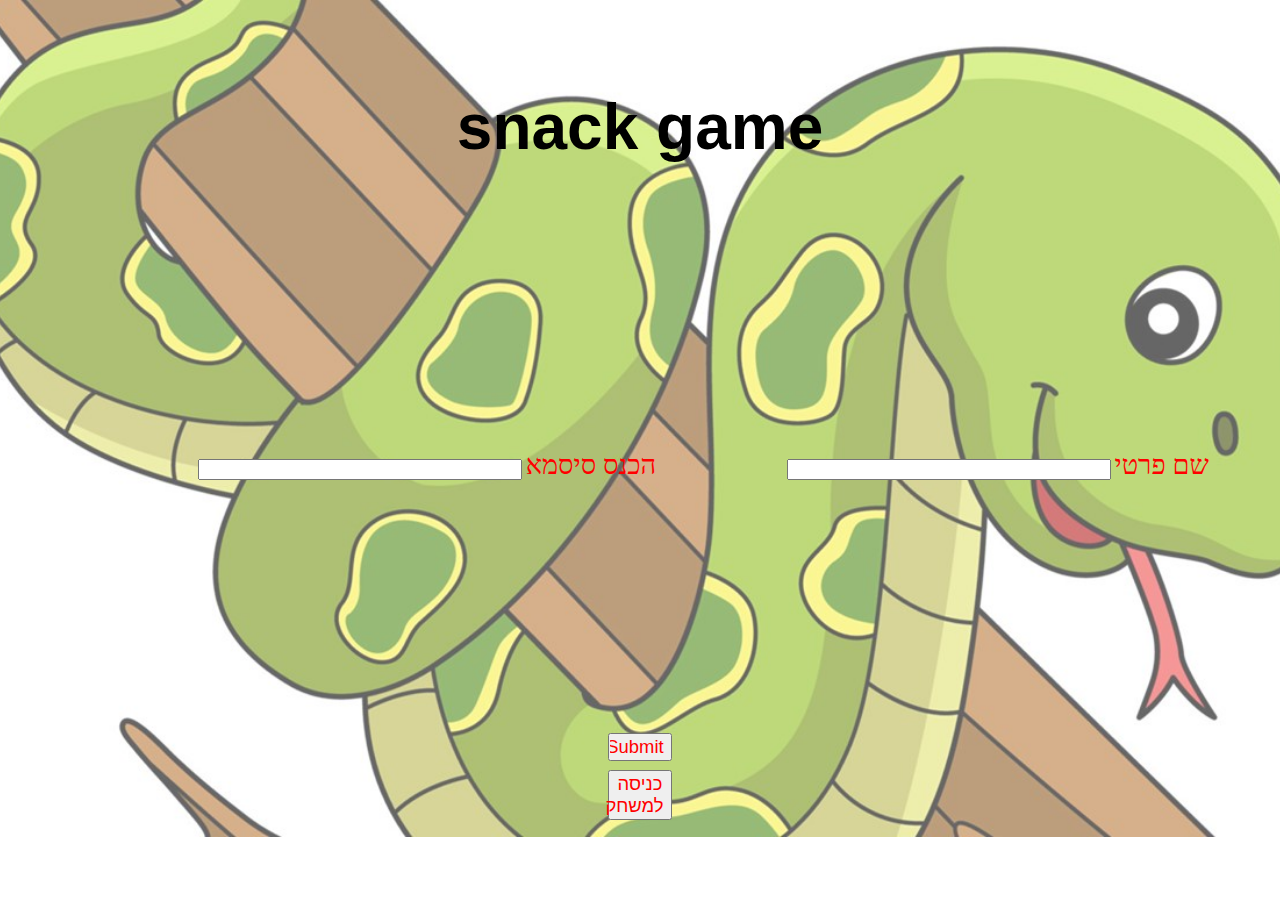
<file: index.html>
<!DOCTYPE html>
<html lang="en">
<head>
    <meta charset="UTF-8">
    <meta name="viewport" content="width=device-width, initial-scale=1.0">
    <title> snack game</title>
</head>
<body>
    <h1>snack game</h1>
    <label for="name">שם פרטי</label> <input type="text" id="name"> 
    <label for="sisma">הכנס סיסמא</label> <input type="password" id="sisma">
    <input type="submit" id="submit">
    <a href="game.html"><button>כניסה למשחק</button></a>
    <script>
        function N(){
        const big = /[A-Z]/.test(document.querySelector('#sisma').value)
        const small = /[a-z]/.test(document.querySelector('#sisma').value)
        const number = /[0-9]/.test(document.querySelector('#sisma').value)
    return big && small && number;}
        document.querySelector('#submit').addEventListener('click', ()=>{
            if(!N()){
                alert("הסיסמא לא חזקה נא נסה שוב")
            }
            else{
                JSON.stringify(localStorage.setItem('name', document.querySelector('#name').value))
                JSON.stringify(localStorage.setItem('sisma', document.querySelector('#sisma').value))
            if(document.querySelector('#name').value == '' || document.querySelector('#sisma').value == '')
            alert("נא הכנס שם משתמש וסיסמא")}
        })
        localStorage.setItem('stage', 1)
        localStorage.setItem('livesLeft', 3)
    </script>
    <style>
        body{
            direction: rtl;
            background-image: url("רקע/pptAE69.pptm [נשמר אוטומטית]/שקופית1.JPG");
            direction: rtl;
            text-align: center;
            background-repeat: no-repeat;
            background-position: bottom;
            background-size: cover;
        }
        h1{
            font-family: 'Trebuchet MS', 'Lucida Sans Unicode', 'Lucida Grande', 'Lucida Sans', Arial, sans-serif;
            font-size: 4rem;
            margin-top: 10vh;
        }
        label{
            color: red;
            font-size: 170%;

        }
        input{
            width: 25%;
            margin-top:28vh;
            margin-left: 10%;
            margin-bottom: 0.0000001vh;
        }
        #submit, a button{
            color: red;
            width: 5%;
            margin-left: 30%;
            margin-right: 30%;
            margin-bottom: 1vh;
            font-size: 115%;
        }
    </style>
</body>
</html>
</file>
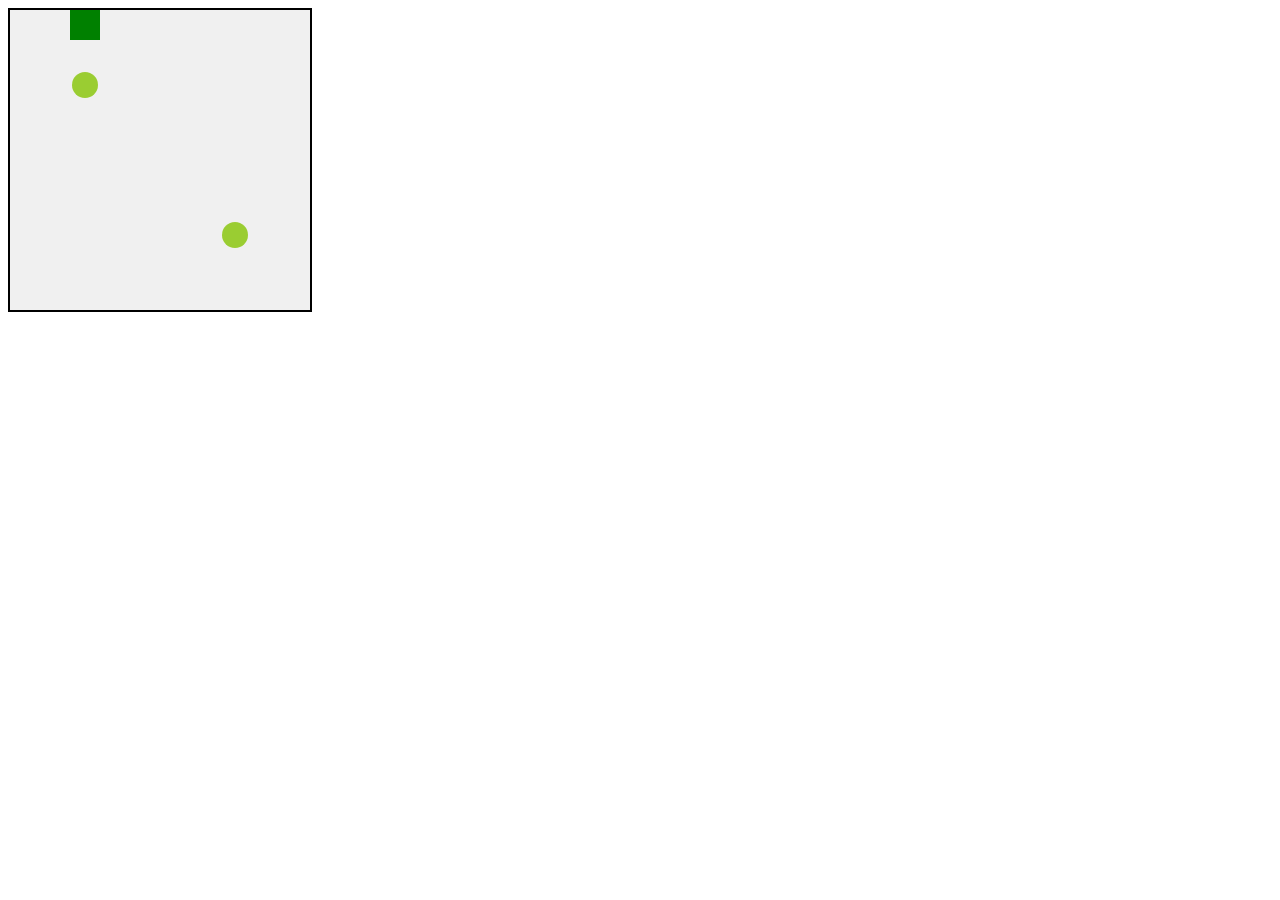
<file: canvas.html>
<!DOCTYPE html>
<html lang="en">
<head>
  <meta charset="UTF-8" />
  <title>Snake with Tunnels</title>
  <style>
    canvas {
      border: 2px solid black;
      background: #f0f0f0;
    }
  </style>
</head>
<body>
  <canvas id="game" width="300" height="300"></canvas>

  <script>
    const canvas = document.getElementById("game");
    const ctx = canvas.getContext("2d");

    const tileSize = 30;
    const rows = 10;
    const cols = 10;

    // בונים לוח פשוט
    const board = Array.from({ length: rows }, () =>
      Array.from({ length: cols }, () => ({ type: "empty" }))
    );

    // מנהרה עם אותו id
    board[2][2] = { type: "tunnel", id: 1 };
    board[7][7] = { type: "tunnel", id: 1 };

    let snake = [{ x: 0, y: 0 }];
    let direction = "right";

    document.addEventListener("keydown", (e) => {
      if (e.key === "ArrowUp") direction = "up";
      if (e.key === "ArrowDown") direction = "down";
      if (e.key === "ArrowLeft") direction = "left";
      if (e.key === "ArrowRight") direction = "right";
    });

    function findTunnelExit(id, current) {
      for (let y = 0; y < rows; y++) {
        for (let x = 0; x < cols; x++) {
          const cell = board[y][x];
          if (cell.type === "tunnel" && cell.id === id) {
            if (!(x === current.x && y === current.y)) {
              return { x, y };
            }
          }
        }
      }
      return null;
    }

    function moveSnake() {
      let head = { ...snake[0] };

      if (direction === "up") head.y -= 1;
      if (direction === "down") head.y += 1;
      if (direction === "left") head.x -= 1;
      if (direction === "right") head.x += 1;

      // אם יצא מהלוח – סיום
      if (head.x < 0 || head.y < 0 || head.x >= cols || head.y >= rows) {
        alert("Game Over!");
        return;
      }

      const cell = board[head.y][head.x];

      if (cell.type === "tunnel") {
        const exit = findTunnelExit(cell.id, head);
        if (exit) {
          head = exit;
        }
      }

      snake.unshift(head);
      snake.pop();
    }

    function draw() {
      ctx.clearRect(0, 0, canvas.width, canvas.height);

      // צייר לוח
      for (let y = 0; y < rows; y++) {
        for (let x = 0; x < cols; x++) {
          const cell = board[y][x];
          if (cell.type === "tunnel") {
            ctx.fillStyle = "yellowgreen";
            ctx.beginPath();
            ctx.arc(
              x * tileSize + tileSize / 2,
              y * tileSize + tileSize / 2,
              tileSize / 2 - 2,
              0,
              Math.PI * 2
            );
            ctx.fill();
          }
        }
      }

      // צייר נחש
      ctx.fillStyle = "green";
      snake.forEach((part) => {
        ctx.fillRect(
          part.x * tileSize,
          part.y * tileSize,
          tileSize,
          tileSize
        );
      });
    }

    function gameLoop() {
      moveSnake();
      draw();
    }

    setInterval(gameLoop, 300);
  </script>
</body>
</html>
</file>
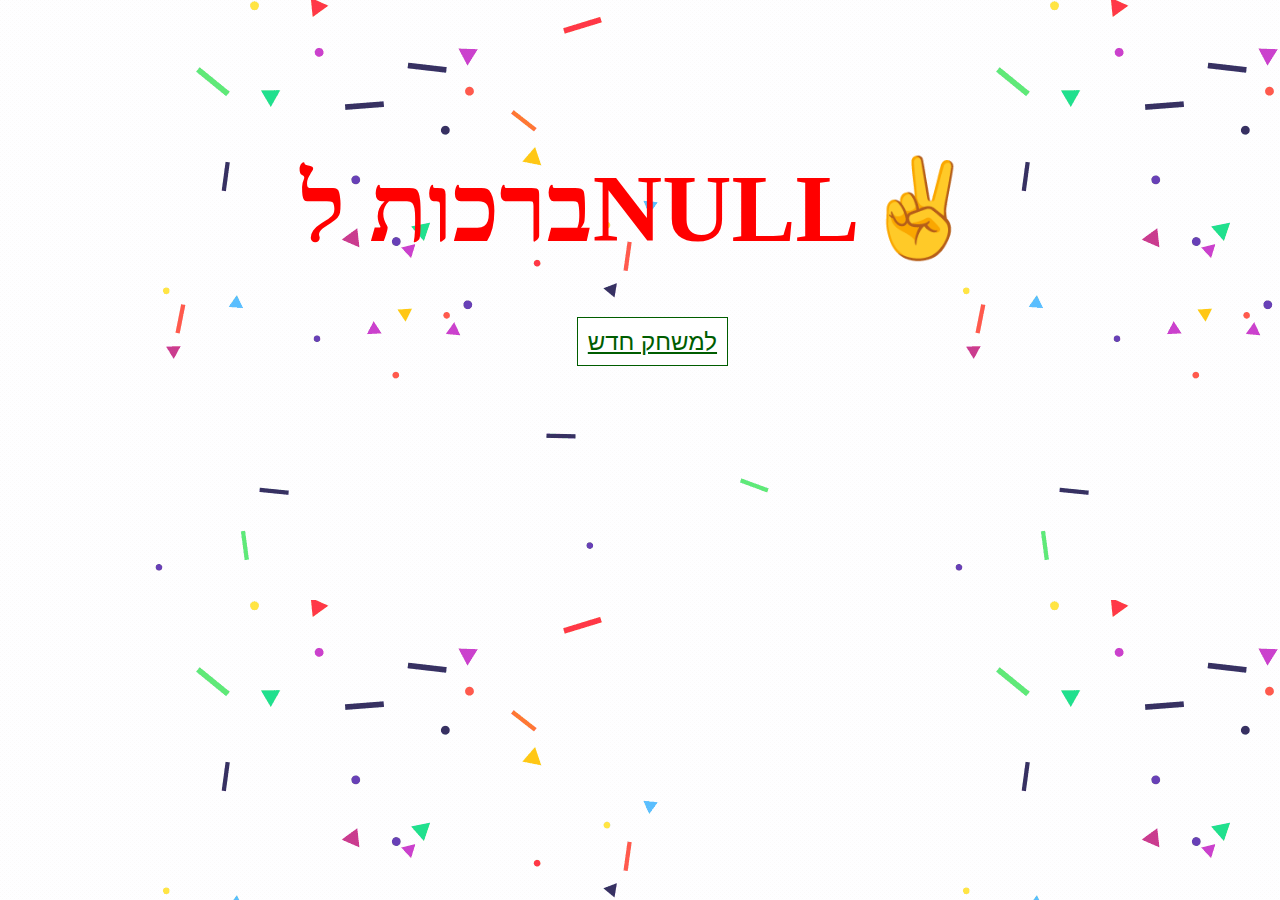
<file: end.html>
<!DOCTYPE html>
<html lang="en">
<head>
    <meta charset="UTF-8">
    <meta name="viewport" content="width=device-width, initial-scale=1.0">
    <title>snack game </title>
    <link rel="stylesheet" href="success.css">
</head>
<body>
    <h1 class="animated-heading">ברכות ל</h1>
    <a href="home.html">למשחק חדש</a>
    <script>
        document.querySelector('h1').innerHTML += localStorage.getItem('name')+'✌️' ;
        const heading = document.querySelector('.animated-heading');

setTimeout(() => {
    heading.style.opacity = 1;
}, 500);
    </script>
</body>
</html>
</file>
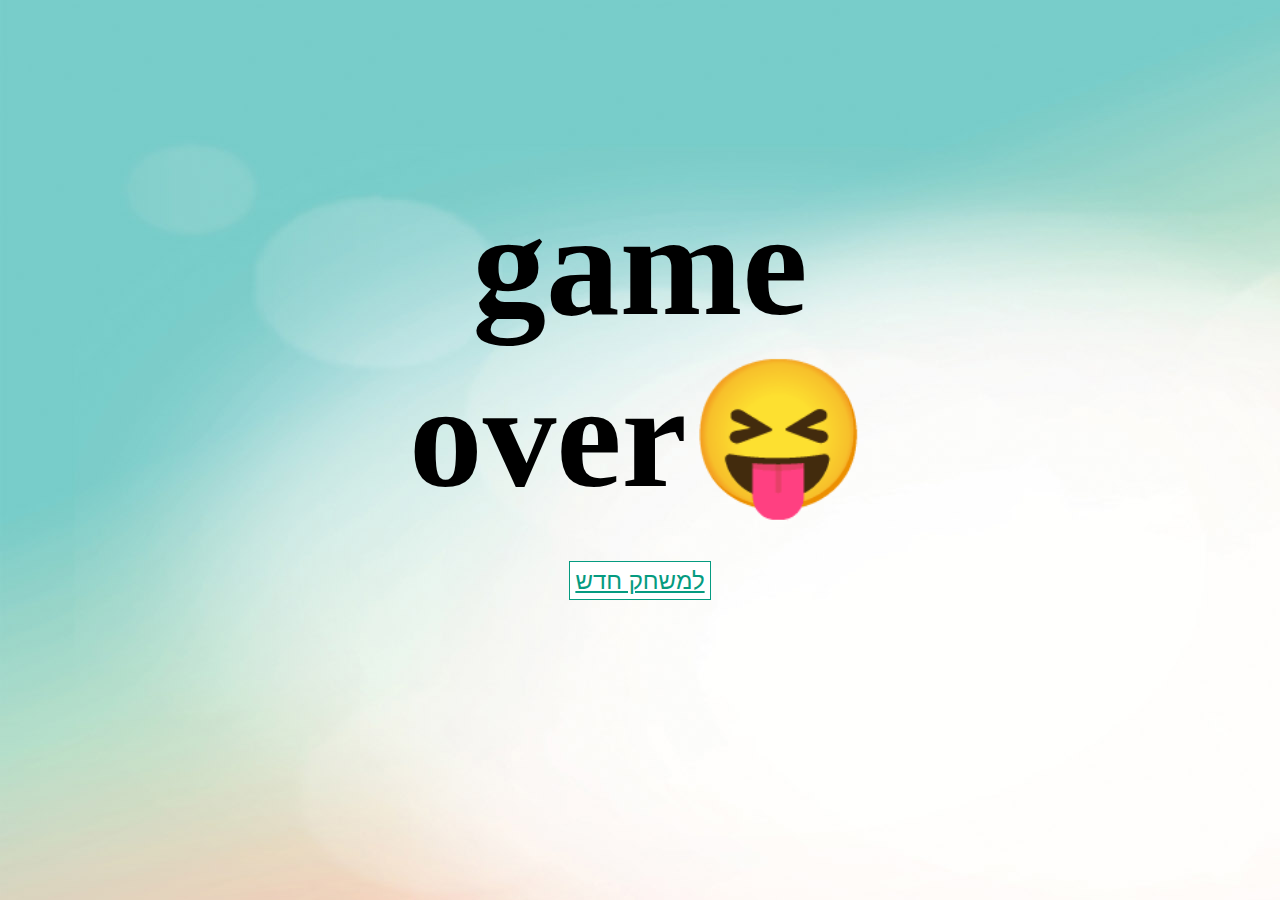
<file: game_over.html>
<!DOCTYPE html>
<html lang="en">
<head>
    <meta charset="UTF-8">
    <meta name="viewport" content="width=device-width, initial-scale=1.0">
    <title>Document</title>
</head>
<body>
    <h1>game over😝</h1>
    <a href="home.html">למשחק חדש</a>
    <style>
        h1{
            font-size: 920%;
            width: 50%;
            margin:  auto;
            margin-top: 20vh;
            margin-bottom: 5vh;
        }
        body{
            background-image: url('תמונות רקע/100108.jpg');
            text-align: center;
        }
        a{
            font-size: 150%;
            background-color: white;
            color: rgb(5, 155, 128);
            width: 5%;
            text-align: center; 
             font-family: Arial, sans-serif; 
             border: 1px solid rgb(5, 155, 128); 
             padding: 5px;
            }

    </style>
</body>
</html>
</file>
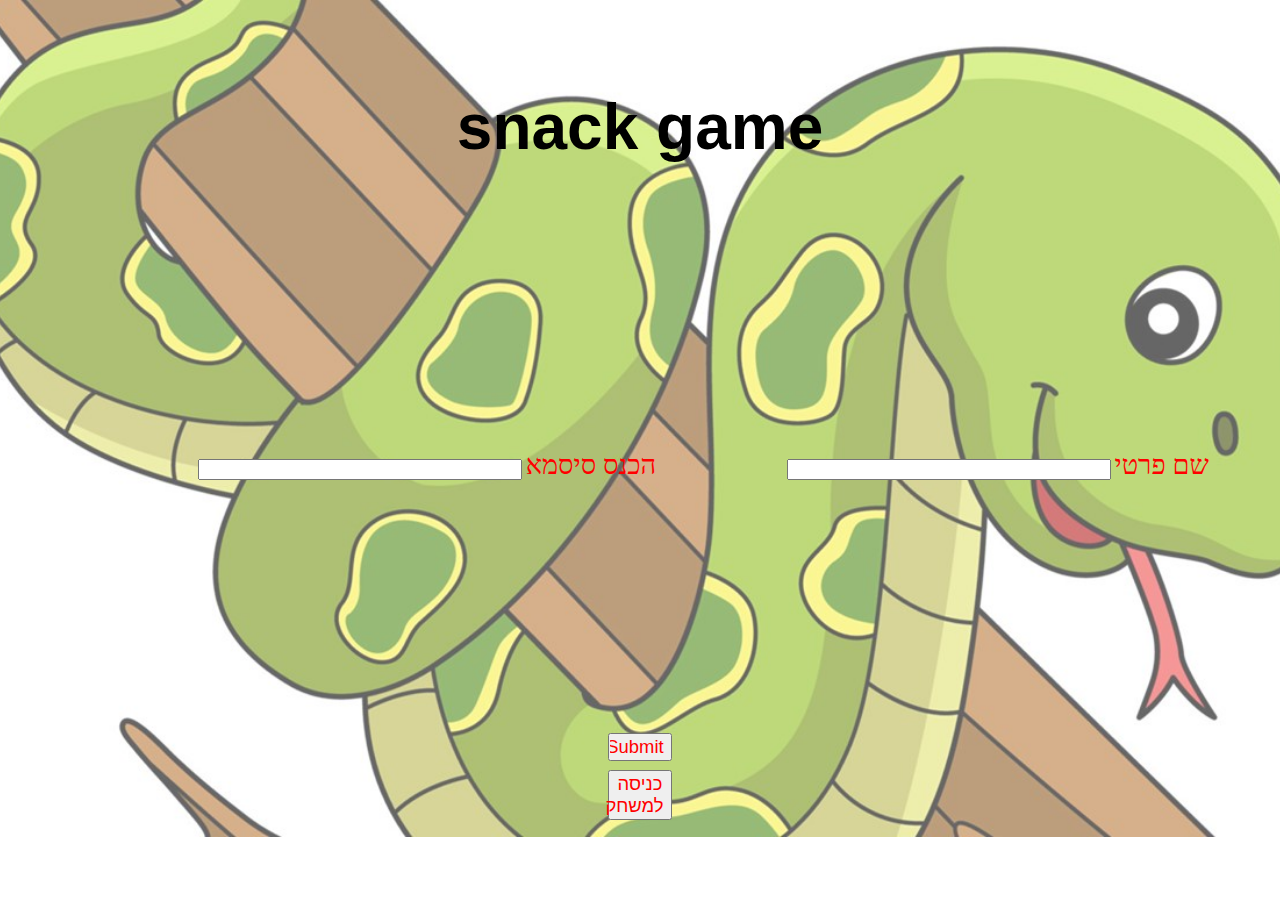
<file: home.html>
<!DOCTYPE html>
<html lang="en">
<head>
    <meta charset="UTF-8">
    <meta name="viewport" content="width=device-width, initial-scale=1.0">
    <title> snack game</title>
</head>
<body>
    <h1>snack game</h1>
    <label for="name">שם פרטי</label> <input type="text" id="name"> 
    <label for="sisma">הכנס סיסמא</label> <input type="password" id="sisma">
    <input type="submit" id="submit">
    <a href="game.html"><button>כניסה למשחק</button></a>
    <script>
        function N(){
        const big = /[A-Z]/.test(document.querySelector('#sisma').value)
        const small = /[a-z]/.test(document.querySelector('#sisma').value)
        const number = /[0-9]/.test(document.querySelector('#sisma').value)
    return big && small && number;}
        document.querySelector('#submit').addEventListener('click', ()=>{
            if(!N()){
                alert("הסיסמא לא חזקה נא נסה שוב")
            }
            else{
                JSON.stringify(localStorage.setItem('name', document.querySelector('#name').value))
                JSON.stringify(localStorage.setItem('sisma', document.querySelector('#sisma').value))
            if(document.querySelector('#name').value == '' || document.querySelector('#sisma').value == '')
            alert("נא הכנס שם משתמש וסיסמא")}
        })
        localStorage.setItem('stage', 1)
        localStorage.setItem('livesLeft', 3)
    </script>
    <style>
        body{
            direction: rtl;
            background-image: url("תמונות/רקעים/שקופית1.JPG");
            direction: rtl;
            text-align: center;
            background-repeat: no-repeat;
            background-position: bottom;
            background-size: cover;
        }
        h1{
            font-family: 'Trebuchet MS', 'Lucida Sans Unicode', 'Lucida Grande', 'Lucida Sans', Arial, sans-serif;
            font-size: 4rem;
            margin-top: 10vh;
        }
        label{
            color: red;
            font-size: 170%;

        }
        input{
            width: 25%;
            margin-top:28vh;
            margin-left: 10%;
            margin-bottom: 0.0000001vh;
        }
        #submit, a button{
            color: red;
            width: 5%;
            margin-left: 30%;
            margin-right: 30%;
            margin-bottom: 1vh;
            font-size: 115%;
        }
    </style>
</body>
</html>
</file>
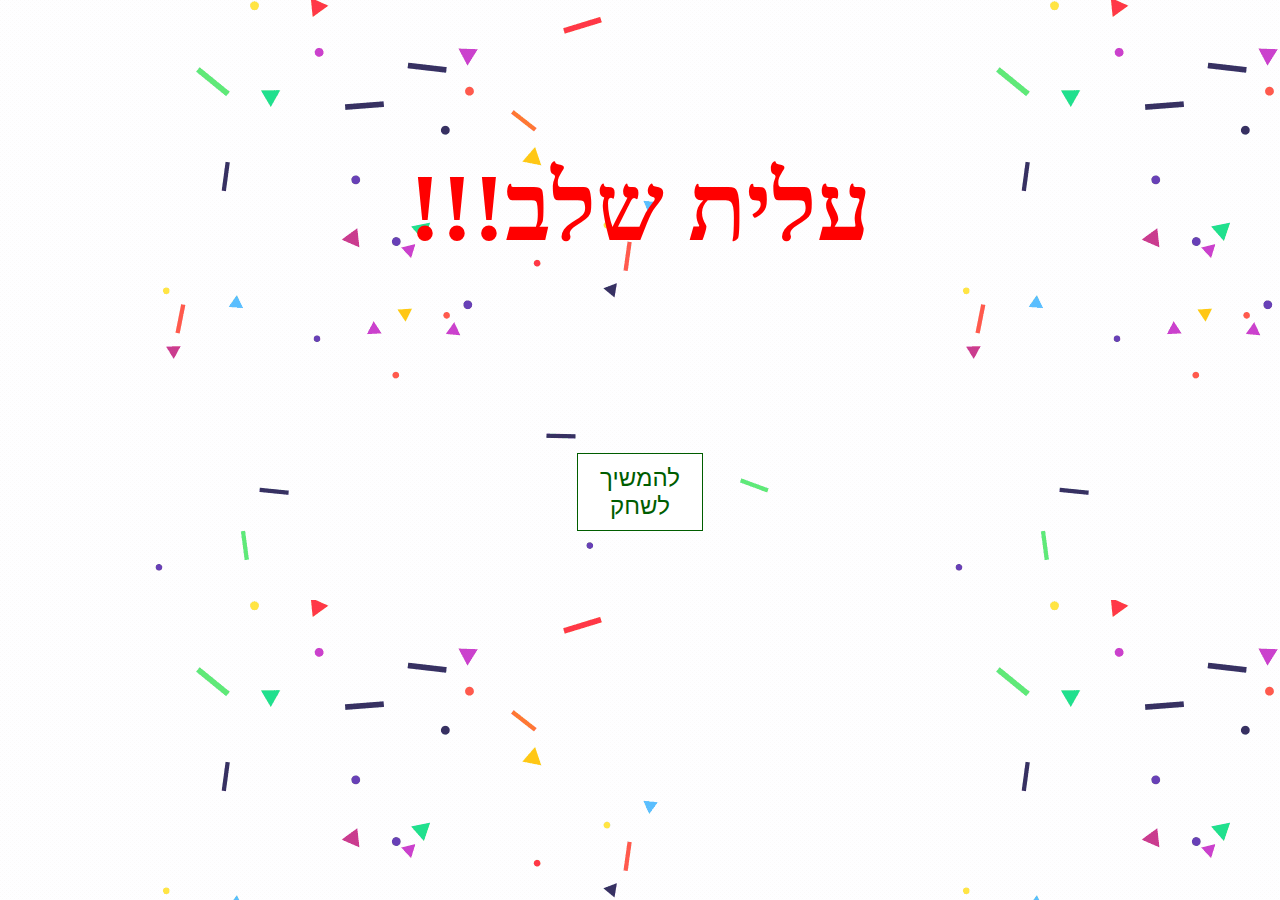
<file: success.html>
<!DOCTYPE html>
<html lang="en">
<head>
    <meta charset="UTF-8">
    <meta name="viewport" content="width=device-width, initial-scale=1.0">
    <title>snack game</title>
    <link rel="stylesheet" href="success.css">
</head>
<body>
    <h1 class="animated-heading">!!!עלית שלב</h1>
    <button>להמשיך לשחק</button>
    <script>
        const heading = document.querySelector('.animated-heading');

setTimeout(() => {
    heading.style.opacity = 1;
}, 500);
        document.querySelector('button').addEventListener('click', ()=>{
            window.open("game.html", "_self")
        })
    </script>
</body>
</html>
</file>
<file: success.css>
body{
    background-image: url('רקע/Lottie Confettie.gif')}
.animated-heading {
    font-size: 6rem;
    text-transform: uppercase;
    animation: animate-heading 3s infinite;
    opacity: 0;
    transition: opacity 0.5s ease-in-out;
    text-align: center;
    margin-top: 12%;
    color: red;
}
button, a {
    font-size: 150%;
    background-color: white;
    color: rgb(0, 93, 0);
    width: 10%;
    text-align: center; 
     font-family: Arial, sans-serif; 
     margin-left:45%; 
     margin-top: 10%;
     border: 1px solid rgb(0, 93, 0); 
     padding: 10px;
    }

@keyframes animate-heading {
0% {
letter-spacing: 0.2em;
}
50% {
letter-spacing: 1em;
}
100% {
letter-spacing: 0.2em;
}
}
</file>
